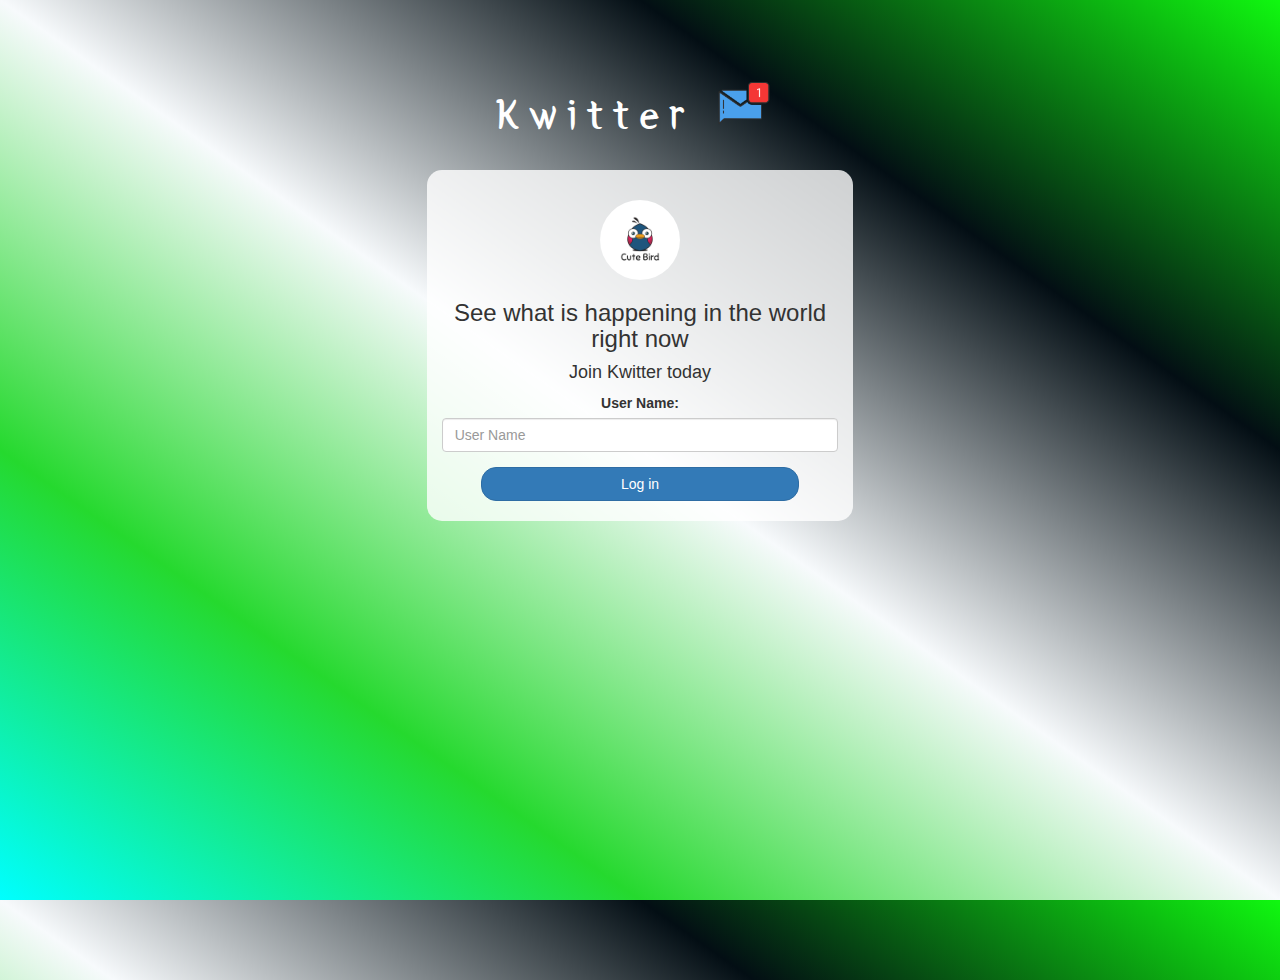
<file: index.html>
<!DOCTYPE html>
<html>
<head>
	<title>Kwitter</title>
<link href="https://fonts.googleapis.com/css?family=Yeon+Sung&display=swap" rel="stylesheet"><meta name="viewport" content="width=device-width, initial-scale=1">

<link rel="stylesheet" href="https://maxcdn.bootstrapcdn.com/bootstrap/3.4.0/css/bootstrap.min.css">
<script src="https://ajax.googleapis.com/ajax/libs/jquery/3.4.1/jquery.min.js"></script>
<script src="https://maxcdn.bootstrapcdn.com/bootstrap/3.4.0/js/bootstrap.min.js"></script>

<link rel="stylesheet" type="text/css" href="style.css">
<script src="kwitter.js"></script>
</head>
<body>
<center>
	<h1 class="header">	
		Kwitter	<sup>
	<img src="m2.png">
	</sup>
</h1>
	<div class="col-lg-4 col-md-6 col-sm-6 col-xs-11 login_div">
	<img src="logo.png" class="logo">
		<h3 >See what is happening in the world right now</h3>
		<h4 >Join Kwitter today</h4>
		<div class="form-group">
		  <label >User Name:</label>
		  <input type="text" id="user_name" class="form-control" placeholder="User Name"> 

		</div>
		<button id="login_button" class="btn btn-primary" onclick="addUser()">Log in</button>
		<br><br>
	</div>
	
</center>
</body>
</html>
</file>
<file: style.css>
html, body
{
  height: 100%;
  margin: 0;
}

body
{
background-image: linear-gradient(to right top, aqua , #25d92e, #f7fafc, #030e14, #10f810);
}

.header
{
	color: white;font-family: 'Yeon Sung';font-size: 45px;letter-spacing: 10px;margin-top: 80px;
}
.header img
{
	width: 80px;margin-left: -15px;
}

.login_div
{
	background: rgba(255,255,255,0.8);float: none;border-radius: 15px;
}

.logo
{
	width: 80px;margin-top: 30px;border-radius: 40px;
}

#login_button
{
	width: 80%;border-radius: 15px;
}

.room_name
{
	cursor: pointer;
	font-size: 20px;
}


#logout
{
	font-size: 20px; float: right;
}


#output
{
	padding: 10px; width:80%;background: rgba(255,255,255,0.8);border-radius: 15px;
}

.input_div_room_page
{
	width: 80%;
}

.input_div label
{
	color: white;font-size: 20px;
}


.input_div_message_page
{
	position: fixed;bottom: 0px;width: 100%;background: rgba(255,255,255,0.8);
}
.input_div_message_page label
{
	color: black;
}
.input_div_message_page #msg
{
	width: 80%;
}
.input_div_message_page button
{
	margin-top: 15px;
	width: 50%; 
}
.color_white
{
	color: white
}

.user_tick
{
	width:20px;
}
.message_h4
{
	padding-left:5px;color:grey;
}
</file>
